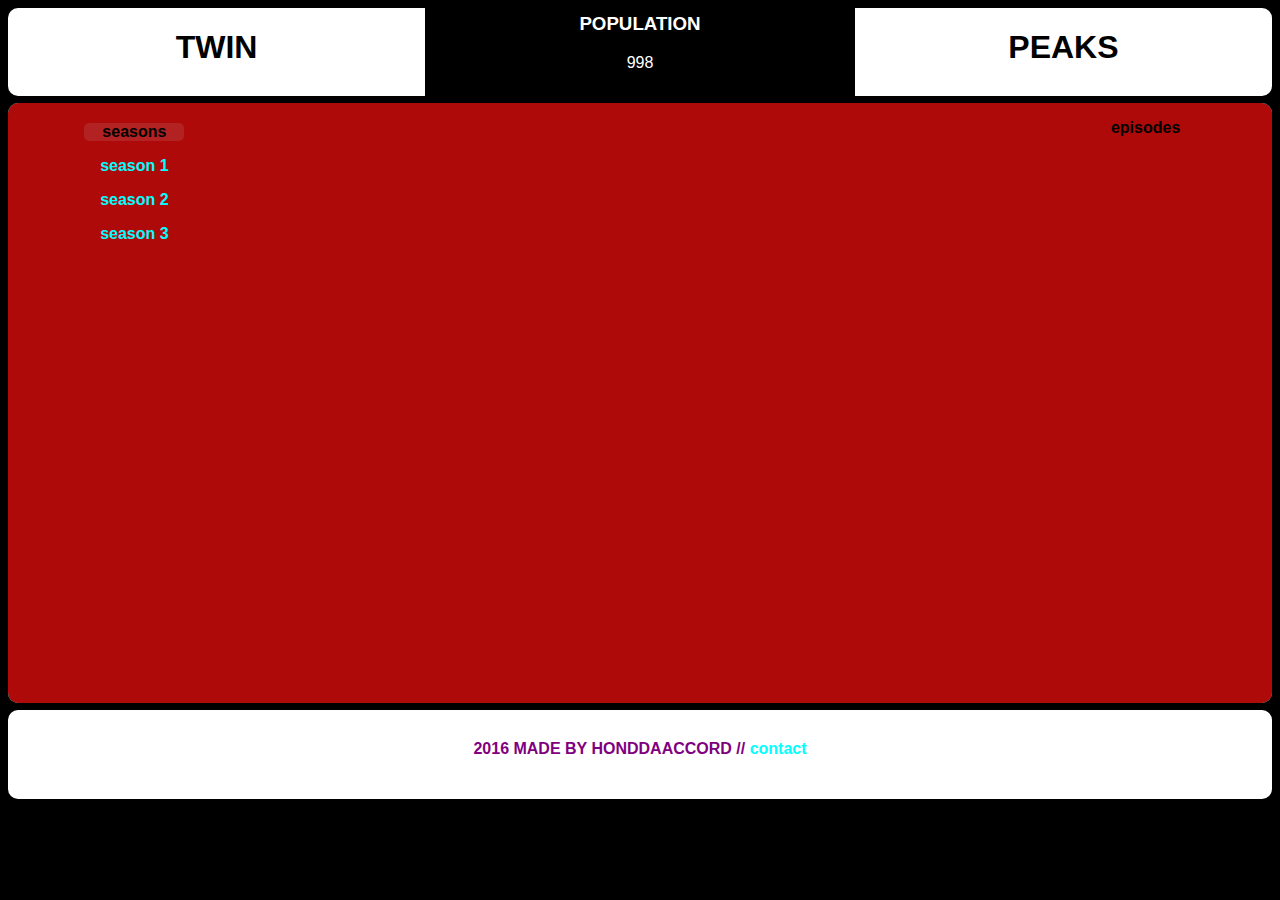
<file: index.html>
<DOCTYPE! html>
<html>
    <head>
        <title>TWIN PEAKS</title>
        <link rel="stylesheet" type="text/css" href="twinpeaks.css">
        <script src="jquery-1.12.2.min.js"></script> 
    </head>
    <body>
        
        <div class="header">
            <a href="www.example.com"><div id="twin">
                <h1>TWIN</h1>
                </div></a>
            <div id="population">
                <h3>POPULATION</h3>
                <div>
                    <p></p>
                </div>
            </div>
            <div id="peaks">
                <h1>PEAKS</h1>
            </div>
        </div>
        
        <div class="main">
            <div class="season">
                <p>seasons</p>
                <p><a href="season1.html">season 1</a></p>
                <p><a href="www.example.com">season 2</a></p>
                <p><a href="www.example.com">season 3</a></p>
            </div>
            <div class="theatre">
            </div>
            <div class="episode">
                <p>episodes</p>
            </div>
        </div>
        
        <div class="footer">
            <p>2016</p>
            <p>MADE BY HONDDAACCORD //</p>
            <p><a href="www.example.com">contact</a></p>
        </div>
        
        <script src="twinpeaksquery.js"></script>
        
    </body>
</html>
</file>
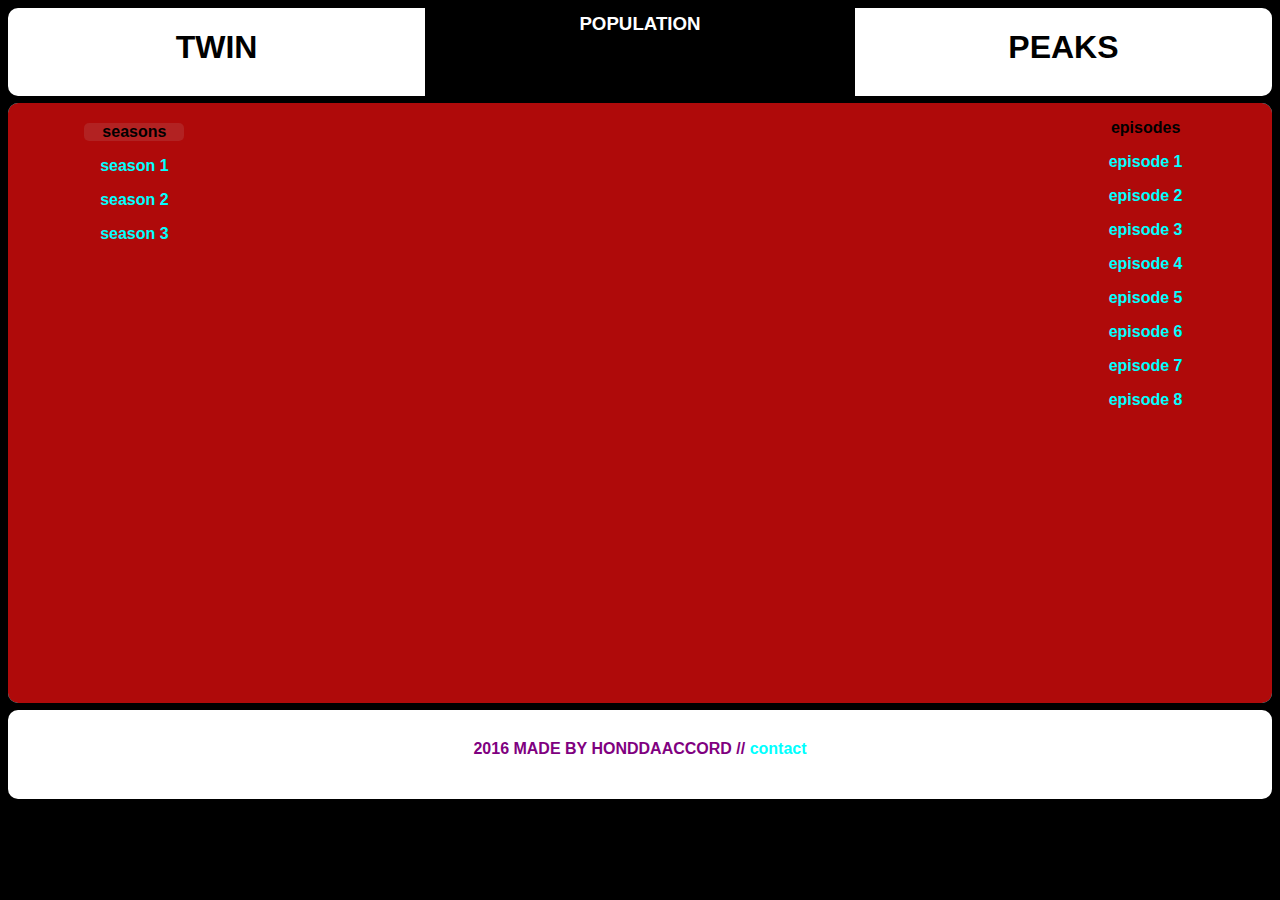
<file: season1.html>
<DOCTYPE! html>
<html>
    <head>
        <title>SEASON 1</title>
        <link rel="stylesheet" type="text/css" href="twinpeaks.css">
    </head>
    <body>
        
        <div class="header">
            <a href="www.example.com"><div id="twin">
                <h1>TWIN</h1>
                </div></a>
            <div id="population">
                <h3>POPULATION</h1>
            </div>
            <div id="peaks">
                <h1>PEAKS</h1>
            </div>
        </div>
        
        <div class="main">
            <div class="season">
                <p>seasons</p>
                <p><a href="www.example.com">season 1</a></p>
                <p><a href="www.example.com">season 2</a></p>
                <p><a href="www.example.com">season 3</a></p>
            </div>
            <div class="theatre">
            </div>
            <div class="episode">
                <p>episodes</p>
                <p><a href="www.example.com">episode 1</a></p>
                <p><a href="www.example.com">episode 2</a></p>
                <p><a href="www.example.com">episode 3</a></p>
                <p><a href="www.example.com">episode 4</a></p>
                <p><a href="www.example.com">episode 5</a></p>
                <p><a href="www.example.com">episode 6</a></p>
                <p><a href="www.example.com">episode 7</a></p>
                <p><a href="www.example.com">episode 8</a></p>
            </div>
        </div>
        
        <div class="footer">
            <p>2016</p>
            <p>MADE BY HONDDAACCORD //</p>
            <p><a href="">contact</a></p>
        </div>
    </body>
</html>
</file>
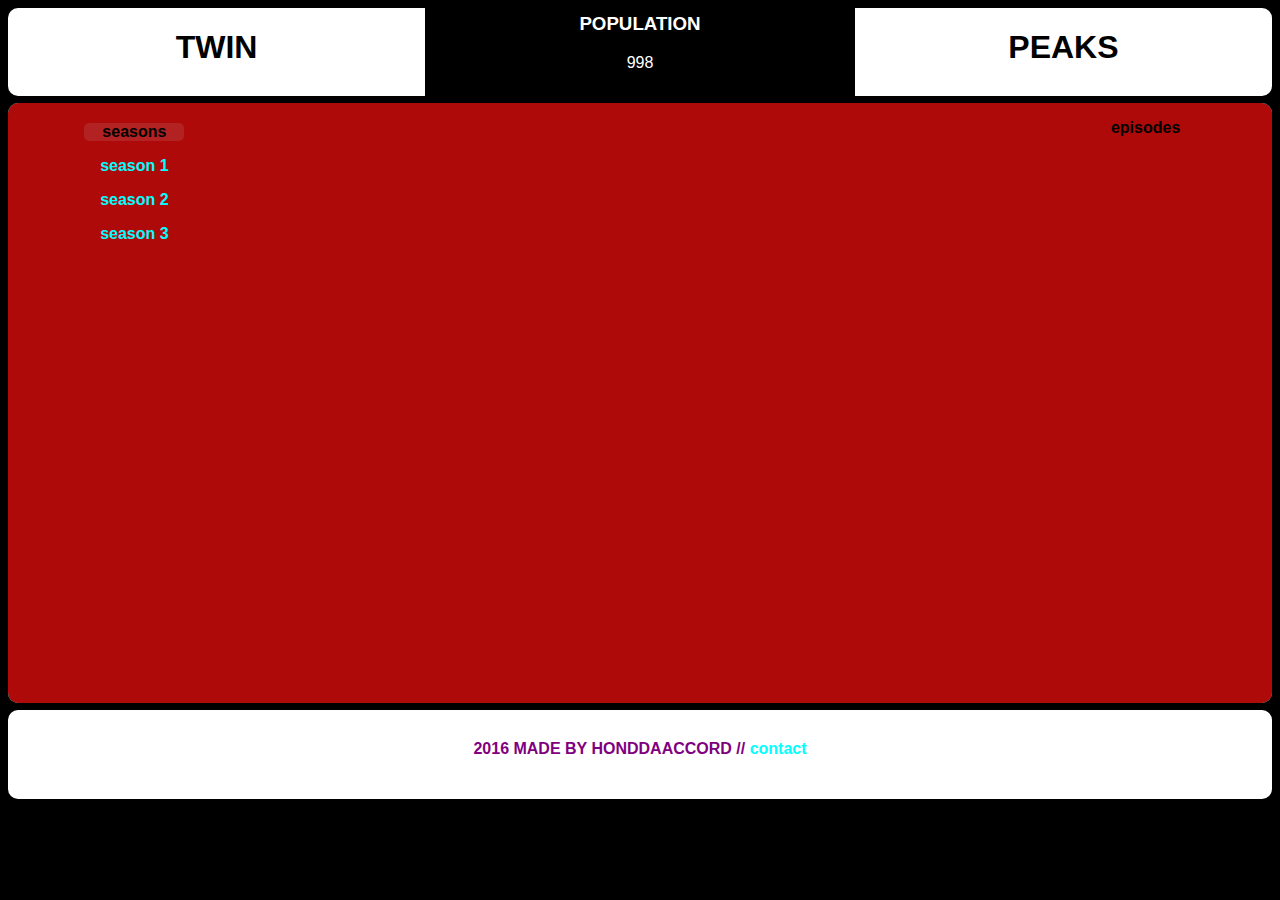
<file: twinpeaks.html>
<DOCTYPE! html>
<html>
    <head>
        <title>TWIN PEAKS</title>
        <link rel="stylesheet" type="text/css" href="twinpeaks.css">
        <script src="jquery-1.12.2.min.js"></script> 
    </head>
    <body>
        
        <div class="header">
            <a href="www.example.com"><div id="twin">
                <h1>TWIN</h1>
                </div></a>
            <div id="population">
                <h3>POPULATION</h3>
                <div>
                    <p></p>
                </div>
            </div>
            <div id="peaks">
                <h1>PEAKS</h1>
            </div>
        </div>
        
        <div class="main">
            <div class="season">
                <p>seasons</p>
                <p><a href="season1.html">season 1</a></p>
                <p><a href="www.example.com">season 2</a></p>
                <p><a href="www.example.com">season 3</a></p>
            </div>
            <div class="theatre">
            </div>
            <div class="episode">
                <p>episodes</p>
            </div>
        </div>
        
        <div class="footer">
            <p>2016</p>
            <p>MADE BY HONDDAACCORD //</p>
            <p><a href="www.example.com">contact</a></p>
        </div>
        
        <script src="twinpeaksquery.js"></script>
        
    </body>
</html>
</file>
<file: twinpeaks.css>
html {
    background-color: black;
    font-family: sans-serif;
}

.header {
    width: 100%;
    height: 10%;
    text-align: center;
    background-color: black;
    border-radius: 10px;
}

#twin {
    display: inline-block;
    background-color: white;
    color: black;
    text-align: center;
    height: 100%;
    width: 33%;
    float: left;
    border-bottom-left-radius: 10px;
    border-top-left-radius: 10px;
}

#population {
    display: inline-block;
    background-color: black;
    color: white;
    text-align: center;
    height: 100%;
    width: 33%;
}

#population h3 {
    margin-top: 5px;
}

#peaks {
    display: inline-block;
    background-color: white;
    color: black;
    text-align: center;
    height: 100%;
    width: 33%;
    float: right;
    border-top-right-radius: 10px;
    border-bottom-right-radius: 10px;
}

h1 {
    font-weight: 600;
}

.main {
    background-color: aqua;
    width: 100%;
    height 400px;
    text-align: center;
    margin-top: 7px;
    margin-bottom: 7px;
    border-radius: 10px;
}

.season {
    font-weight: 600;
    display: inline-block;
    background-color: #af0a0a;
    color: black;
    text-align: center;
    height: 600px;  
    width: 20%;
    margin: auto;
    margin-top: 0px;
    float: left;
    border-bottom-left-radius: 10px;
    border-top-left-radius: 10px;
}

.season p:first-child {
    background-color: firebrick;
    border-radius: 5px;
    width: 100px;
    margin: auto;
    margin-top: 20px;
}

.theatre {
    display: inline-block;
    background-color: #af0a0a;
    color: greenyellow;
    text-align: center;
    height: 600px; 
    width: 60%;
    margin-top: 0px;
}

.episode {
    font-weight: 600;
    display: inline-block;
    background-color: #af0a0a;
    color: black;
    text-align: center;
    height: 600px; 
    width: 20%;
    margin-top: 0px;
    float: right;
    border-top-right-radius: 10px;
    border-bottom-right-radius: 10px;
}

.footer{
    text-align: center;
    width: 100%;
    height: 10%;
    background-color: white;
    color: purple;
    margin-bottom: 0px;
    border-radius: 10px;
}

.footer p {
    display: inline-block;
    margin-top: 30px;
    font-weight: 600;
}

a {
    text-decoration: none;
    color: aqua;
}
</file>
